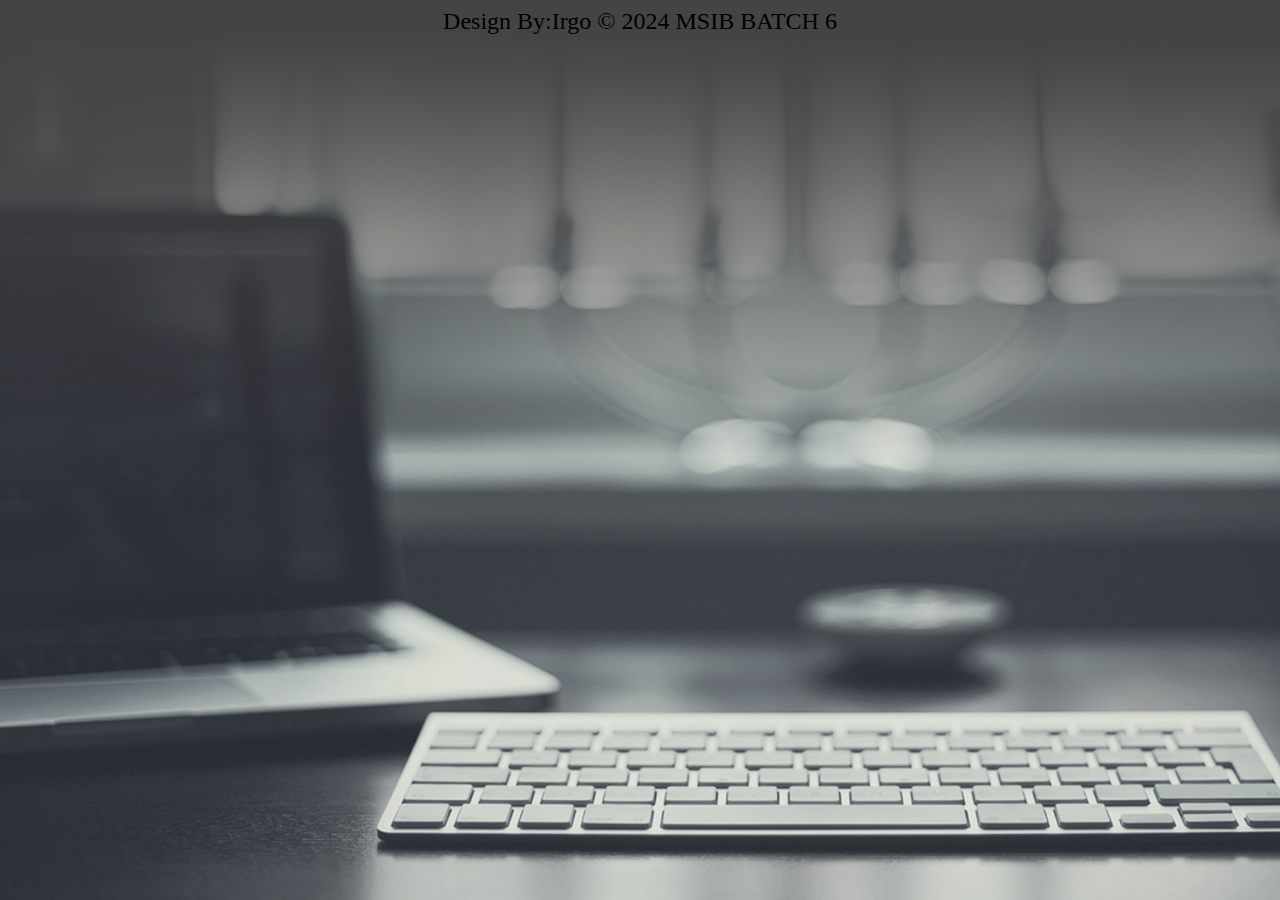
<file: footer.html>
<link rel="stylesheet" href="css/style.css">
<body>
    <center>
        <font face="times new roman" color="black" size="5">
            Design By:Irgo &copy; 2024 MSIB BATCH 6
        </font>
    </center>
</body>
</file>
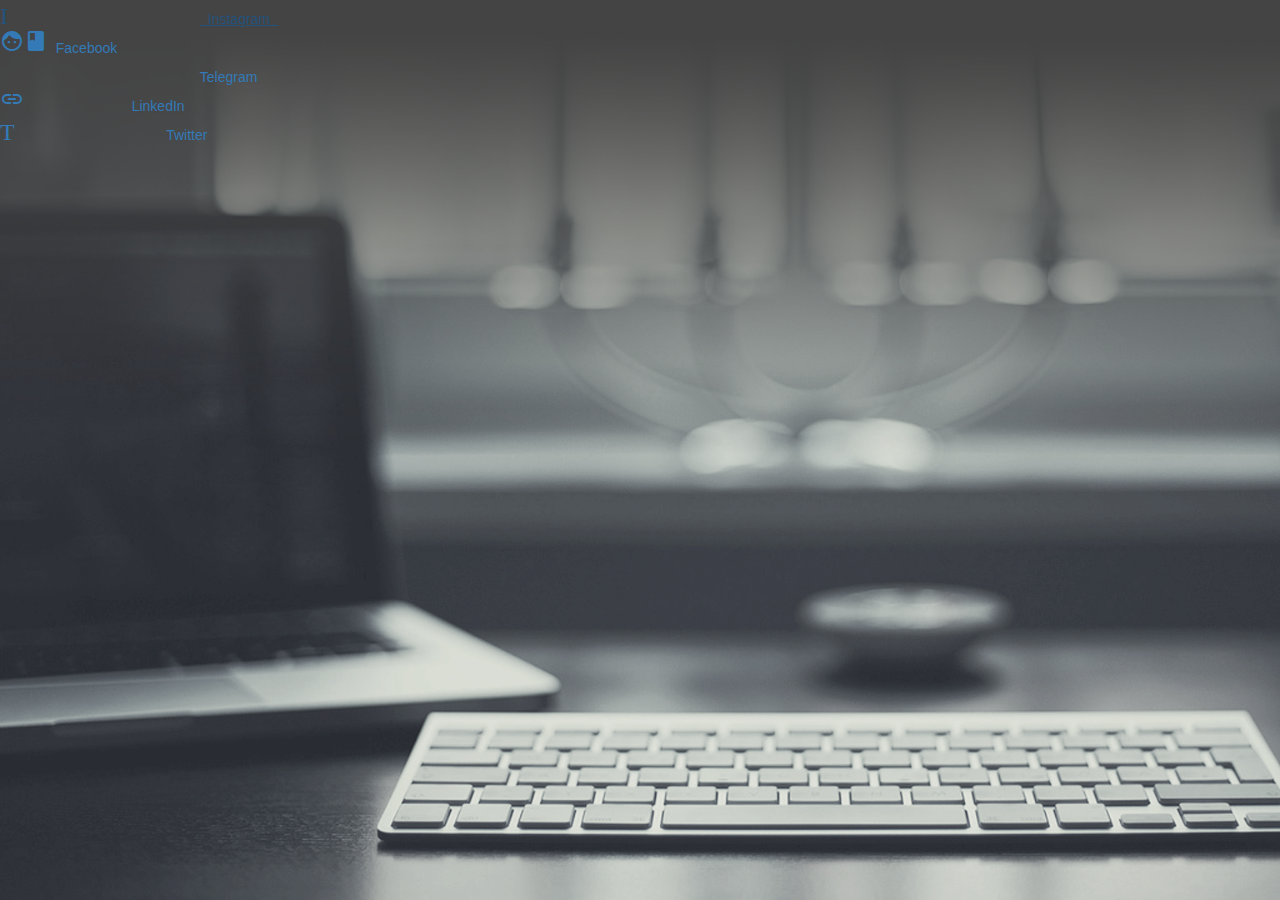
<file: left.html>
<link rel="stylesheet" href="css/style.css">
<link rel="stylesheet" href="https://fonts.googleapis.com/icon?family=Material+Icons">
<link rel="stylesheet" href="https://maxcdn.bootstrapcdn.com/bootstrap/3.3.7/css/bootstrap.min.css">

<body>
    
        <!-- <ul>
            <li><a href="https://www.facebook.com/login/"  target="_blank">FaceBook</a></li>
            <li><a href="https://www.instagram.com/" target="_blank">Instagram</a></li>
            <li><a href="https://id.linkedin.com/" target="_blank">LinKedin</a></li>
            <li><a href="https://twitter.com/?lang=id" target="_blank">Twitter</a></li>
            <li><a href="https://web.telegram.org/a/" target="_blank">Telegram</a></li>
        </ul> -->

    <fieldset>
        <a href="https://www.instagram.com/"  target="_blank">
            <i class="material-icons">Instagram</i>&nbsp; Instagram&nbsp;&nbsp; 
        </a> <br>
    </fieldset>

    <fieldset>
        <a href="https://www.facebook.com/login/"  target="_blank">
            <i class="material-icons">facebook</i>&nbsp; Facebook&nbsp;&nbsp; 
        </a> <br>
    </fieldset>

    <fieldset>
        <a href="https://web.telegram.org/a/"  target="_blank">
            <i class="material-icons">telegram</i> &nbsp;Telegram&nbsp;&nbsp; 
        </a><br>
    </fieldset>
    <a href="https://id.linkedin.com/"  target="_blank">
        <i class="material-icons">linkedin</i> &nbsp; LinkedIn&nbsp;&nbsp;  
    </a><br>
    <fieldset>
        <a href="https://twitter.com/?lang=id"  target="_blank">
            <i class="material-icons">Twitter</i>&nbsp; Twitter&nbsp;&nbsp;  
        </a> 
    </fieldset>
</body>
</file>
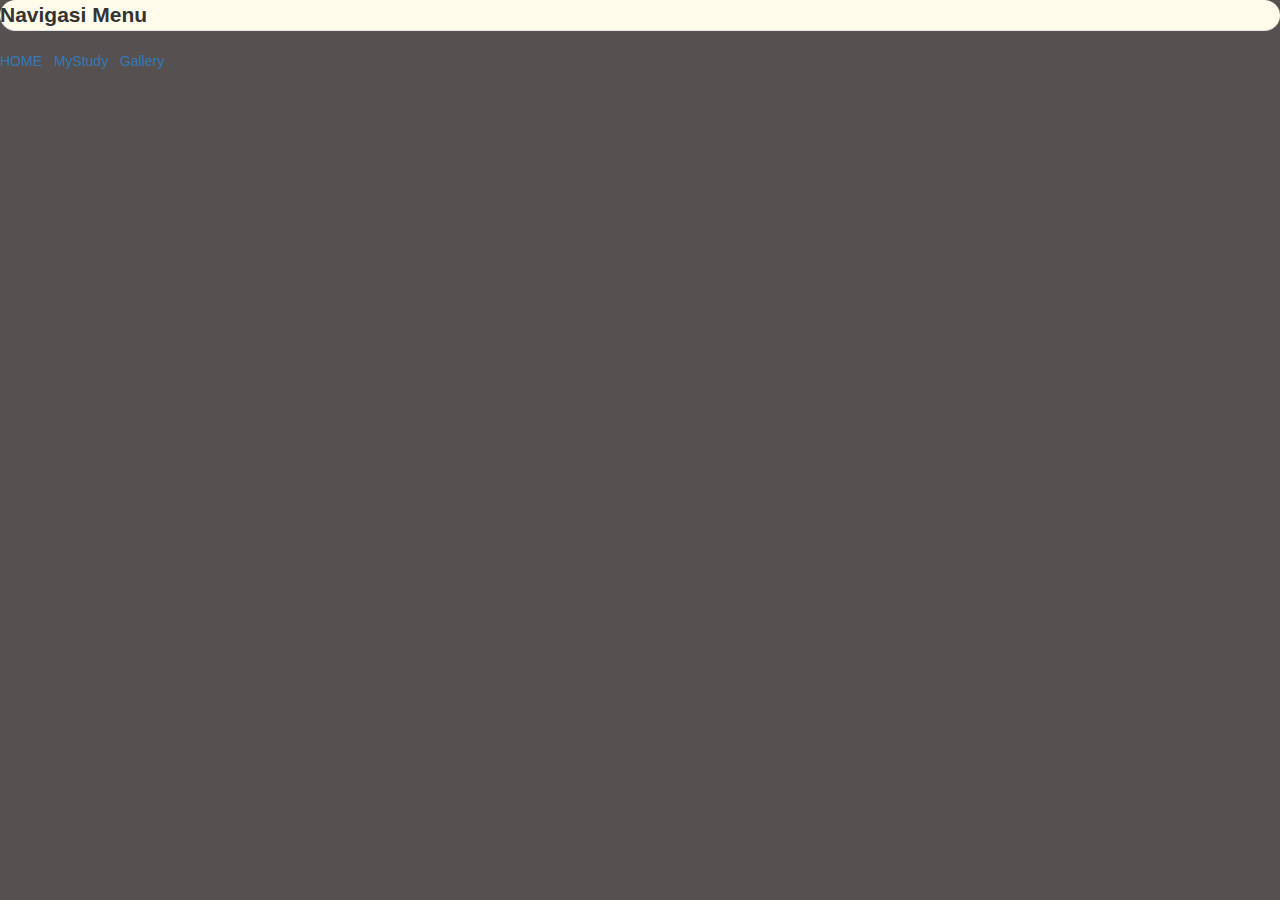
<file: nav.html>
<link rel="stylesheet" href="css/style.css">
<link rel="stylesheet" href="https://fonts.googleapis.com/icon?family=Material+Icons">
<link rel="stylesheet" href="https://maxcdn.bootstrapcdn.com/bootstrap/3.3.7/css/bootstrap.min.css">
<body id="Navigasi">
    <fieldset>
        <legend>Navigasi Menu</legend>
        <th><a href="home.html" target="main">HOME</a></th> &nbsp;
        <th><a href="study.html" target="main">MyStudy</a></th> &nbsp;
        <th><a href="gallery.html" target="main">Gallery</a></th>
    </fieldset>
</body>
</file>
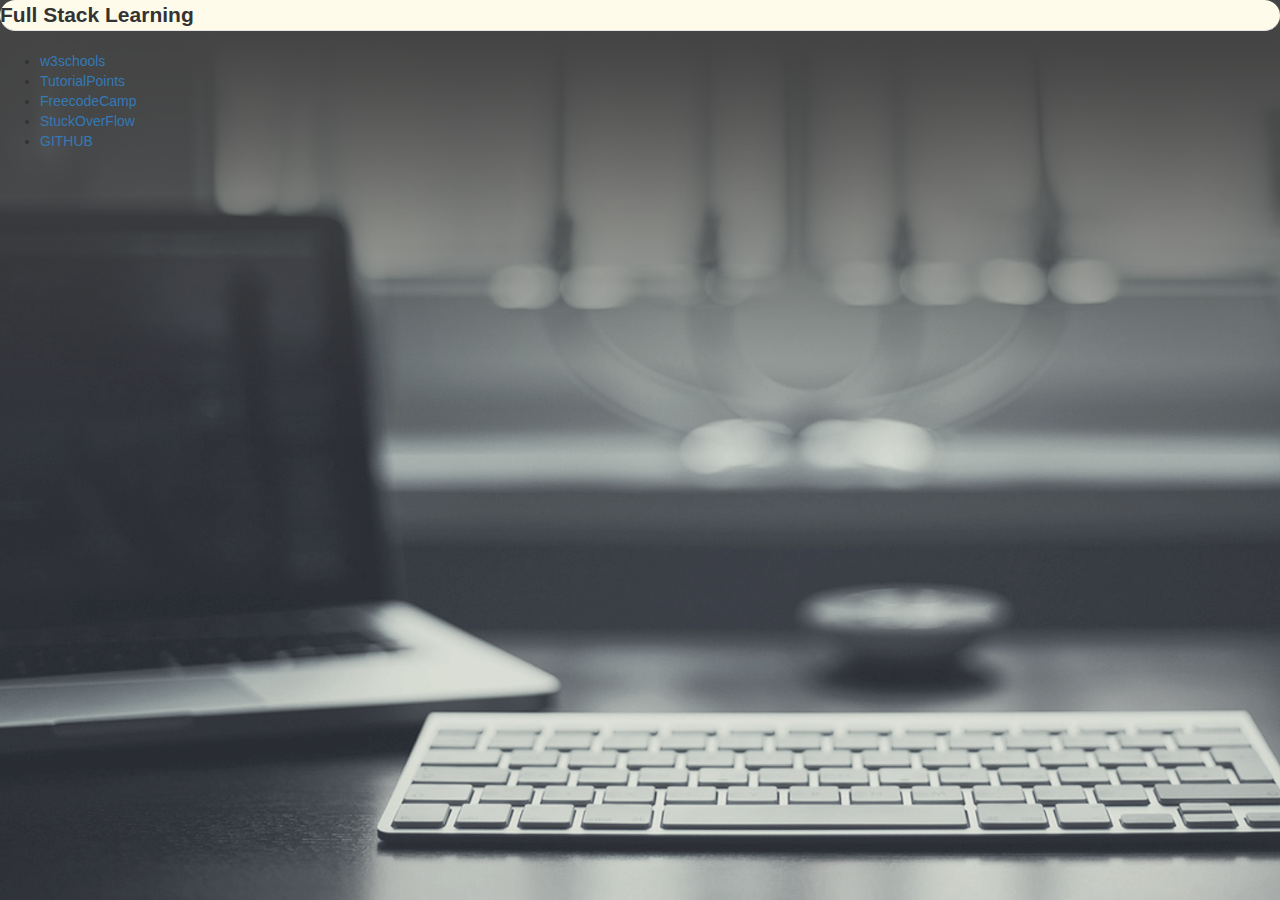
<file: right.html>
<link rel="stylesheet" href="css/style.css">
<link rel="stylesheet" href="https://fonts.googleapis.com/icon?family=Material+Icons">
<link rel="stylesheet" href="https://maxcdn.bootstrapcdn.com/bootstrap/3.3.7/css/bootstrap.min.css">
<body>
                <fieldset>
                    <legend>Full Stack Learning</legend>
                    <ul>
                        <li><a href="https://www.w3schools.com/" target="blank">w3schools</a></li>
                        <li><a href="https://www.tutorialspoint.com/index.html" target="_blank">TutorialPoints</a></li>
                        <li><a href="https://www.freecodecamp.org/" target="_blank">FreecodeCamp</a></li>
                        <li><a href="https://stackoverflow.com/" target="_blank">StuckOverFlow</a></li>
                        <li><a href="https://github.com/" target="_blank">GITHUB</a></li>
                    </ul>
                </fieldset> 
</body>
</file>
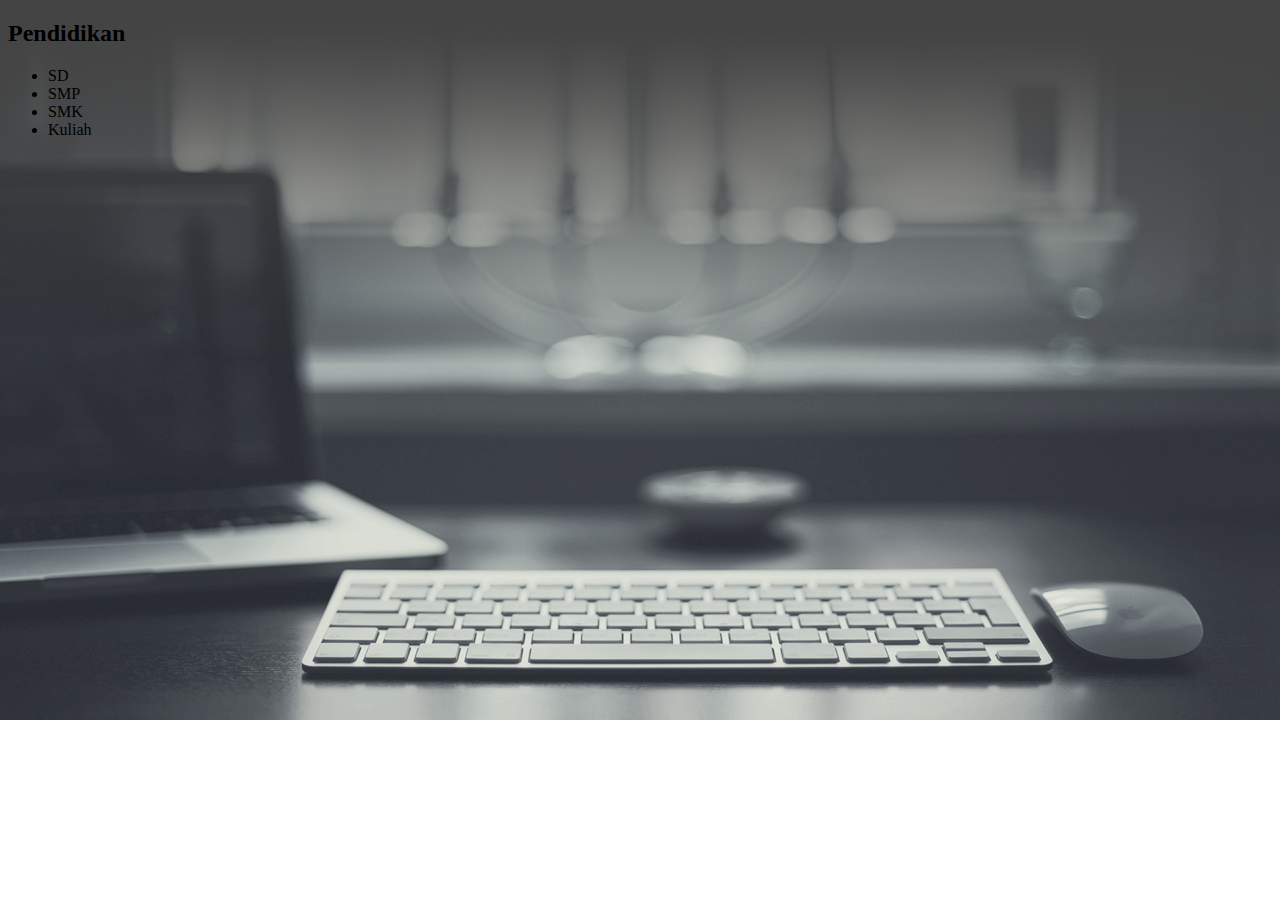
<file: study.html>
<!DOCTYPE html>
<html lang="en">
<head>
    <meta charset="UTF-8">
    <meta name="viewport" content="width=device-width, initial-scale=1.0">
    <title>Latihan 2</title>
    <link rel="stylesheet" href="css/style.css">
    <link rel="stylesheet" href="https://fonts.googleapis.com/icon?family=Material+Icons">
</head>
<body>
  
        <li><h2>Pendidikan</h2></li>
        <ul type="disc">
            <li>SD</li>
            <li>SMP</li>
            <li>SMK</li>
            <li>Kuliah</li>
        </ul>
  
    
</body>
</html>
</file>
<file: css/style.css>
/* 1.Selector Group & Tag tunggal */

#navigasi{
    background: rgb(87, 80, 80);
}

p{
    color:whitesmoke;
    text-align: justify;
    font-family: 'Franklin Gothic Medium', 'Arial Narrow', Arial, sans-serif;
    font-size: 14pt;
}

body{
    text-align: left;
    /* background-color: aquamarine; */
    background-image: url('../img/back1.png');
    background-repeat: no-repeat; /* Gambar Tidak berulang */
    background-size: cover;
    
}

fieldset, legend{
    border-width: 3px;
    border-color:rgb(143, 134, 134);
    border-radius: 30px;
}

legend{
    padding: 10px;
    background-color: #fefbea;
    color: black;
    font-weight: bold;
    font-size: 14pt;
   
      
}

ol{
    color: whitesmoke;
    text-align: justify;
    font-family: 'Franklin Gothic Medium', 'Arial Narrow', Arial, sans-serif;
    font-size: 12pt;
}

table{
    border: 10px;
    margin:auto
}

td, th{
    padding: 5px;
    border: 1px solid white;
}

tr:hover{
    background-color: white;
    color: red;
    font-size: 20pt;
    font-weight: bold;
    font-family: 'Franklin Gothic Medium', 'Arial Narrow', Arial, sans-serif;
    padding: 10px;
}

footer{
    color: white ;
    text-align: justify;
    font-family: 'Segoe UI', Tahoma, Geneva, Verdana, sans-serif;
    font-weight: bold;
    font-style: oblique;

}
</file>
